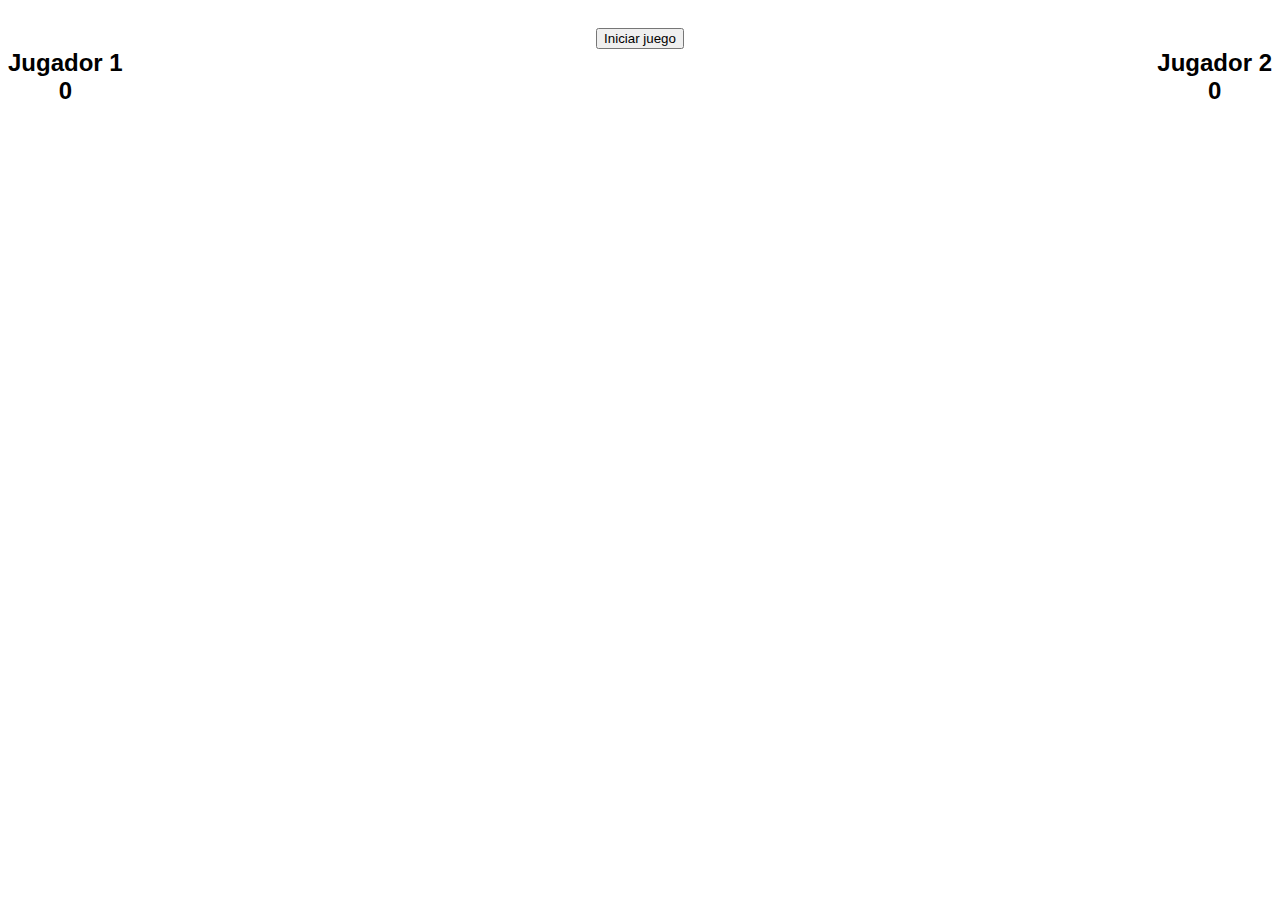
<file: truco.html>
<!DOCTYPE html>
<html lang="es">
<head>
    <meta charset="UTF-8">
    <meta name="viewport" content="width=device-width, initial-scale=1.0">
    <title>Juego de Truco</title>
    <style>
    body {
        font-family: Arial, sans-serif;
    }

    .container {
        display: flex;
        flex-direction: column;
        align-items: center;
    }

    .player {
        display: flex;
        justify-content: center;
    }

    .player1 {
        visibility: visible;
    }

    .player2 {
        visibility: visible;
    }

    .carta {
        border: 1px solid black;
        padding: 10px;
        margin: 5px;
        cursor: pointer;
    }

    button {
        margin-top: 20px;
    }

    .puntos {
        display: flex;
        justify-content: space-between;
        width: 100%;
        font-weight: bold;
        font-size: 24px;
        margin-bottom: 20px;
    }

    .puntos .jugador {
        display: flex;
        flex-direction: column;
        align-items: center;
    }
</style>

</head>
<body>
    <div class="container">
        <div class="player player1">
            <!-- Cartas del jugador 1 -->
        </div>
        <div class="player player2">
            <!-- Cartas del jugador 2 -->
        </div>
        <button onclick="iniciarJuego()">Iniciar juego</button>
        <div class="puntos">
            <div class="jugador">
                <span>Jugador 1</span>
                <span class="puntos1">0</span>
            </div>
            <div class="jugador">
                <span>Jugador 2</span>
                <span class="puntos2">0</span>
            </div>
        </div>
    </div>
    <script>
		class Carta {
   		 constructor(palo, numero) {
      		  this.palo = palo;
       		 this.numero = numero;
   				 }		
				}

		function crearBaraja() {
  		  const palos = ['espadas', 'bastos', 'copas', 'oros'];
 		   const baraja = [];

 		   for (const palo of palos) {
   		     for (let numero = 1; numero <= 12; numero++) {
     		       if (numero === 8 || numero === 9) continue;
     		       baraja.push(new Carta(palo, numero));
     		   }
  		  }

			    return baraja;
			}

			function barajar(baraja) {
			    for (let i = baraja.length - 1; i > 0; i--) {
			        const j = Math.floor(Math.random() * (i + 1));
			        [baraja[i], baraja[j]] = [baraja[j], baraja[i]];
			    }
			}

			function repartirCartas(baraja) {
			    return [baraja.slice(0, 3), baraja.slice(3, 6)];
			}

			function mostrarCartas(jugador, cartas) {
 			   const cartasElement = document.querySelector(`.player${jugador}`);
 			   cartasElement.innerHTML = '';
		
 			   for (const carta of cartas) {
    			    const cartaElement = document.createElement('div');
    			    cartaElement.classList.add('carta');
     			   cartaElement.textContent = `${carta.numero} de ${carta.palo}`;
     			   cartasElement.appendChild(cartaElement);
   				 }
				}

			function iniciarJuego() {
  			  const baraja = crearBaraja();
  			  barajar(baraja);
   			 const [mano1, mano2] = repartirCartas(baraja);

 			   mostrarCartas(1, mano1);
 				   mostrarCartas(2, mano2);
				}

	</script>

</body>
</html>
</file>
